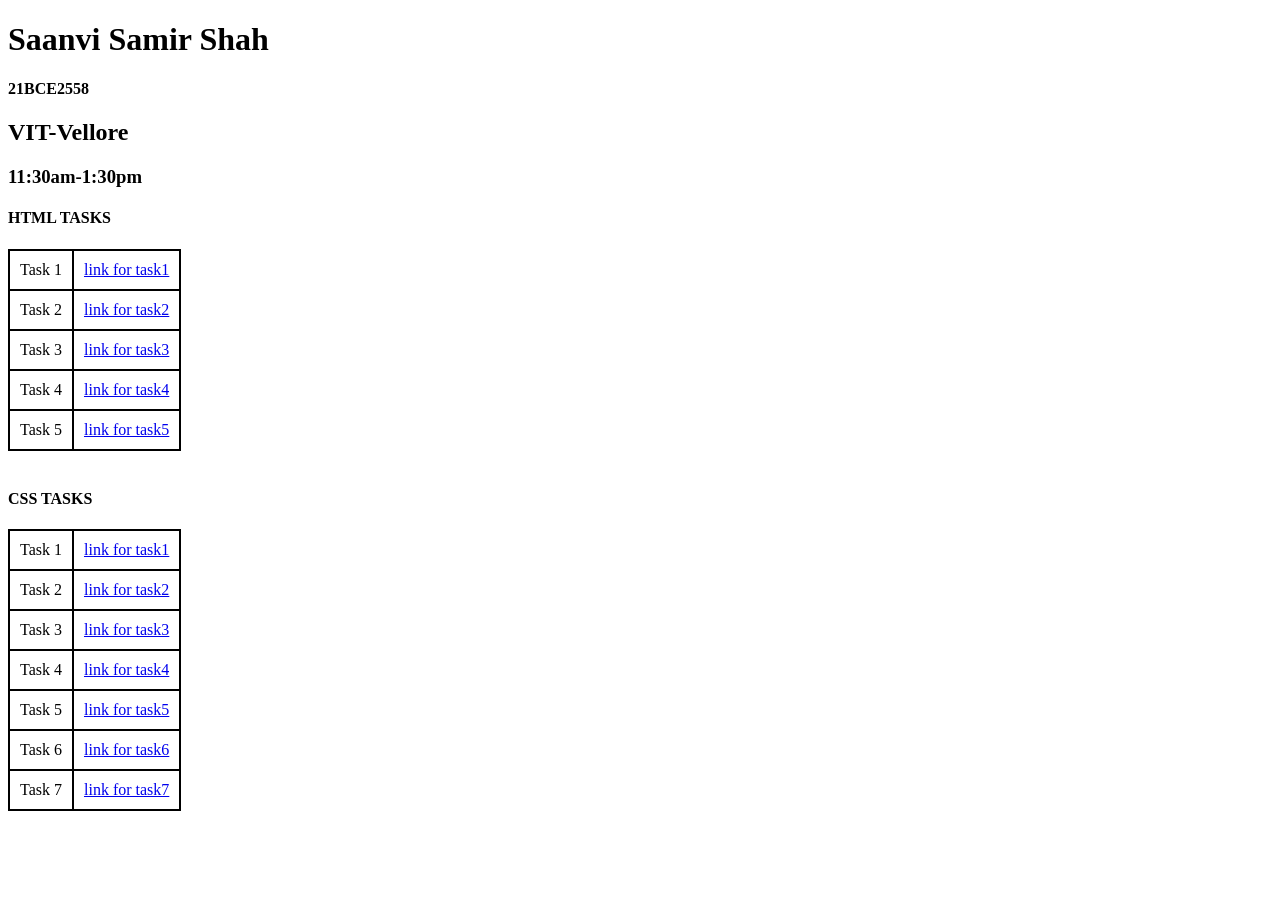
<file: index.html>
<!DOCTYPE html>
<html lang="en">
<head>
    <meta charset="UTF-8">
    <meta name="viewport" content="width=device-width, initial-scale=1.0">
    <title>Document</title>
    <style>
        table {
            border-collapse: collapse;

        }
        td{
            border: 2px solid black;
            padding: 10px;
            text-align: left;
        }
    </style>
</head>
<body>
    <h1>Saanvi Samir Shah</h1>
    <h4>21BCE2558</h4>
    <h2>VIT-Vellore</h2>
    <h3>11:30am-1:30pm</h3>
    <h4>HTML TASKS</h4>
    
    <table>
        <tr>
            <td> Task 1 </td>
            <td><a href="task1.1.html">link for task1 </a></td>
        </tr>
        <tr>
            <td> Task 2 </td>
            <td><a href="task1.2.html">link for task2 </a></td>
        </tr>
        <tr>
            <td> Task 3 </td>
            <td><a href="task1.3.html">link for task3 </a></td>
        </tr>
        <tr>
            <td> Task 4 </td>
            <td><a href="task1.4.html">link for task4 </a></td>
        </tr>
        <tr>
            <td> Task 5 </td>
            <td><a href="task1.5.html">link for task5 </a></td>
        </tr>
        
    </table>
    <br>
    <h4>CSS TASKS</h4>
    <table>
        <tr>
            <td> Task 1</td>
            <td><a href="task2.1.html">link for task1</a></td>
        </tr>
        <tr>
            <td> Task 2</td>
            <td><a href="task2.2.html">link for task2</a></td>
        </tr>
        <tr>
            <td> Task 3</td>
            <td><a href="task2.3.html">link for task3</a></td>
        </tr>
        <tr>
            <td> Task 4</td>
            <td><a href="task2.4.html">link for task4</a></td>
        </tr>
        <tr>
            <td> Task 5</td>
            <td><a href="task2.5.html">link for task5</a></td>
        </tr>
        <tr>
            <td> Task 6</td>
            <td><a href="task2.6.html">link for task6</a></td>
        </tr>
        <tr>
            <td> Task 7</td>
            <td><a href="task2.7.html">link for task7</a></td>
        </tr>
    </table>
</body>
</html>
</file>
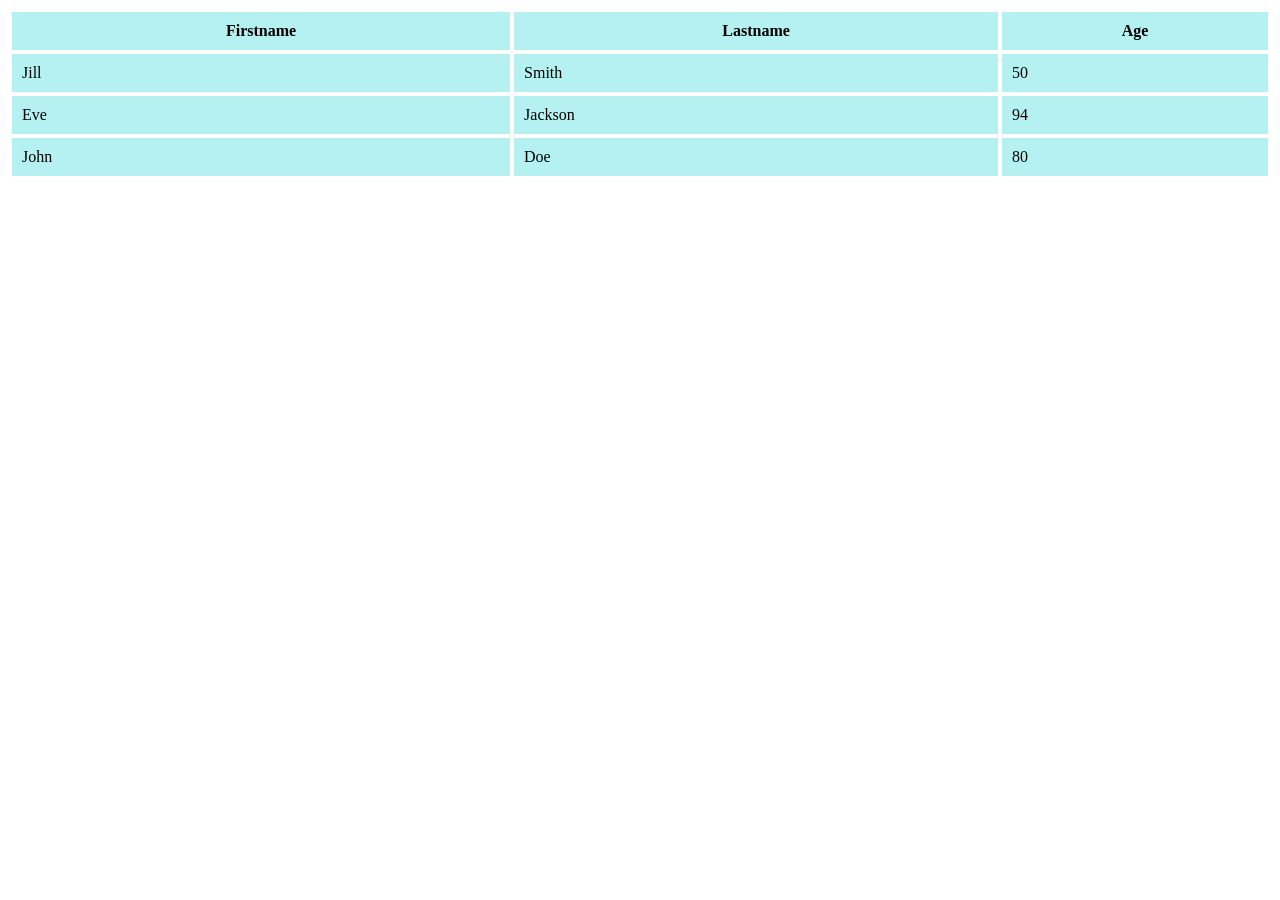
<file: task1.1.html>
<!DOCTYPE html>
<html lang="en">
  <head>
    <meta charset="UTF-8" />
    <meta name="viewport" content="width=device-width, initial-scale=1.0" />
    <title>Document</title>
    <style>
      table {
        border-collapse: collapse;
        width: 100%;
      }
      th,
      td {
        border: 4px solid white;
        padding: 10px;
        text-align: left;
        background-color: #b6f1f2; 
      }
      th {
        background-color: #b6f1f2;
        text-align: center;
      }
    </style>
  </head>
  <body>
    <table>
      <tr>
        <th>Firstname</th>
        <th>Lastname</th>
        <th>Age</th>
      </tr>
      <tr>
        <td>Jill</td>
        <td>Smith</td>
        <td>50</td>
      </tr>
      <tr>
        <td>Eve</td>
        <td>Jackson</td>
        <td>94</td>
      </tr>
      <tr>
        <td>John</td>
        <td>Doe</td>
        <td>80</td>
      </tr>
    </table>
  </body>
</html>
</file>
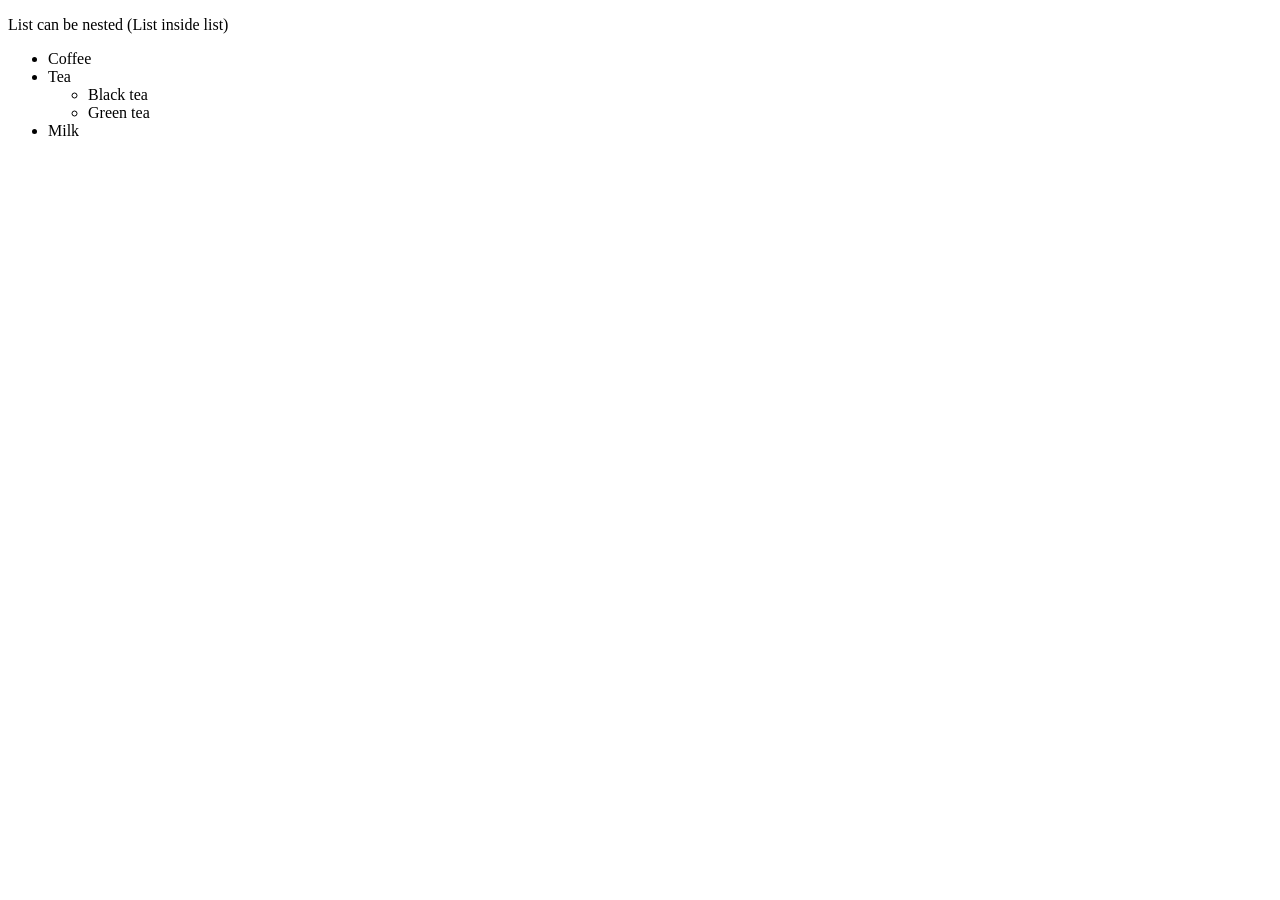
<file: task1.2.html>
<!DOCTYPE html>
<html lang="en">
<head>
    <meta charset="UTF-8">
    <meta name="viewport" content="width=device-width, initial-scale=1.0">
    <title>Document</title>
</head>
<body>
    <p>List can be nested (List inside list)</p>
    <ul>
        <li>Coffee</li>
        <li>Tea
            <ul>
                <li>Black tea</li>
                <li>Green tea</li>
            </ul>

        </li>
        <li>Milk</li>
    </ul>
    
</body>
</html>
</file>
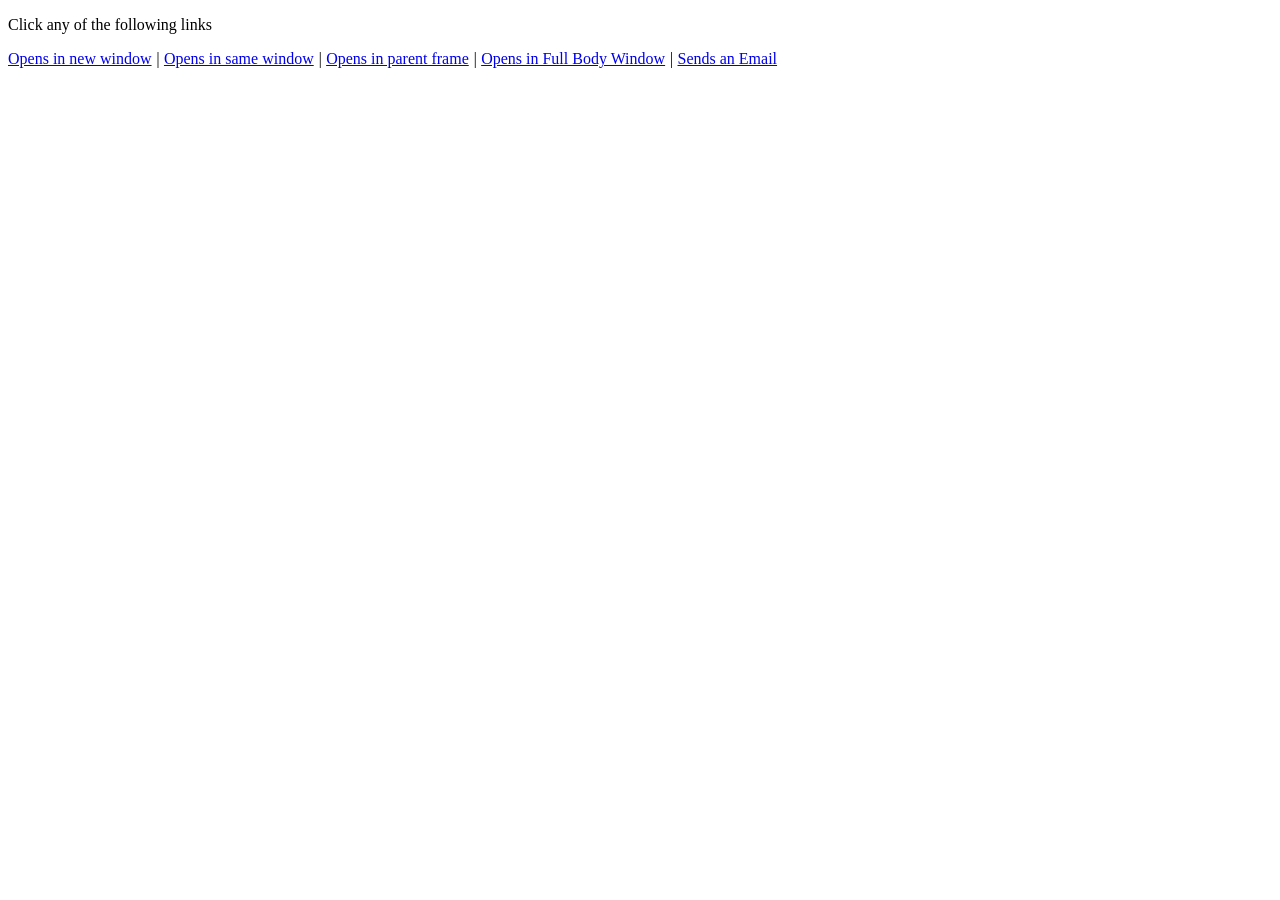
<file: task1.3.html>
<!DOCTYPE html>
<html lang="en">
<head>
    <meta charset="UTF-8">
    <meta name="viewport" content="width=device-width, initial-scale=1.0">
    <title>HTML - Task3</title>
</head>
<body>
    <p> Click any of the following links</p>

    <a href="url" target="_blank">Opens in new window</a>
    <cite>|</cite>
    <a href="url" target="_self">Opens in same window</a>
    <cite>|</cite>
    <a href="url" target="_parent">Opens in parent frame</a>
    <cite>|</cite>
    <a href="url" target="_top">Opens in Full Body Window</a>
    <cite>|</cite>
    <a href="mailto:youremail@example.com">Sends an Email</a>

</body>
</html>
</file>
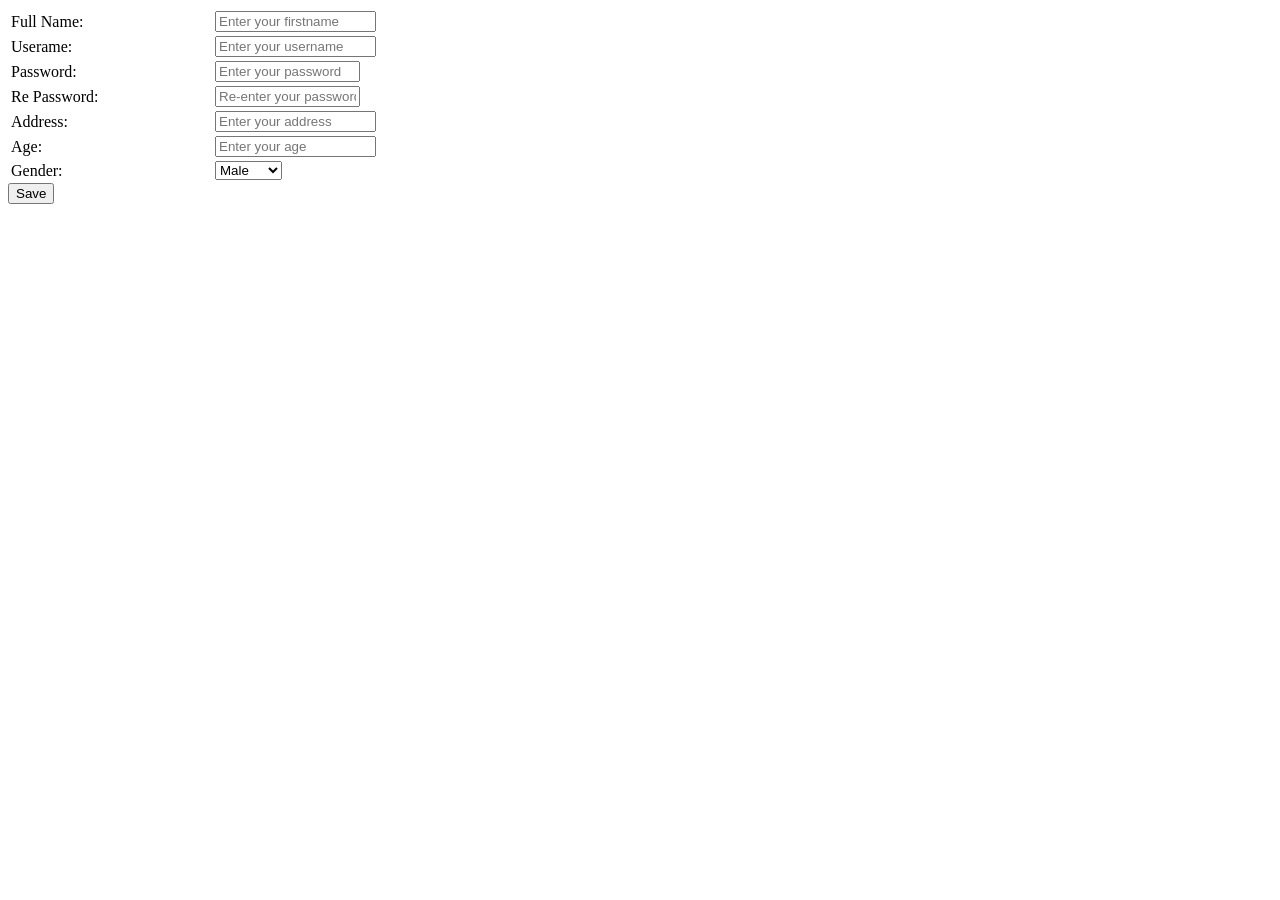
<file: task1.4.html>
<!DOCTYPE html>
<html lang="en">
<head>
    <meta charset="UTF-8">
    <meta name="viewport" content="width=device-width, initial-scale=1.0">
    <title>HTML - Task4</title>
</head>
<body>
    <form>
        <table>
            <tr>
                <td width="200"> 
                    <label for="fn"> Full Name:</label> 
                </td>
                <td> 
                    <input type="text" name="fn" size="18" placeholder="Enter your firstname" /> 
                </td>
            </tr>
            <tr>
                <td> 
                    <label for="un"> Userame:</label> 
                </td>
                <td> 
                    <input type="text" name="un" size="18" placeholder="Enter your username" /> 
                </td>
            </tr>
            <tr>
                <td> 
                    <label for="pwd"> Password:</label> 
                </td>
                <td> 
                    <input type="password" name="pwd" size="16" placeholder="Enter your password" /> 
                </td>
            </tr>
            <tr>
                <td> 
                    <label for="rpwd"> Re Password:</label> 
                </td>
                <td> 
                    <input type="password" name="rpwd" size="16" placeholder="Re-enter your password" /> 
                </td>
            </tr>
            <tr>
                <td> 
                    <label for="add"> Address:</label> 
                </td>
                <td> 
                    <input type="text" name="add" size="18" placeholder="Enter your address" /> 
                </td>
            </tr>
            <tr>
                <td> 
                    <label for="age"> Age:</label> 
                </td>
                <td> 
                    <input type="text" name="age" size="18" placeholder="Enter your age" /> 
                </td>
            </tr>
            <tr>
                <td> 
                    <label for="gdr"> Gender:</label> 
                </td>
                <td> 
                    <select>
                        <option>Male</option>
                        <option>Female</option>
                    </select> 
                </td>
            </tr>
        </table>
        <input type="submit" value="Save"/>
    </form>
</body>
</html>
</file>
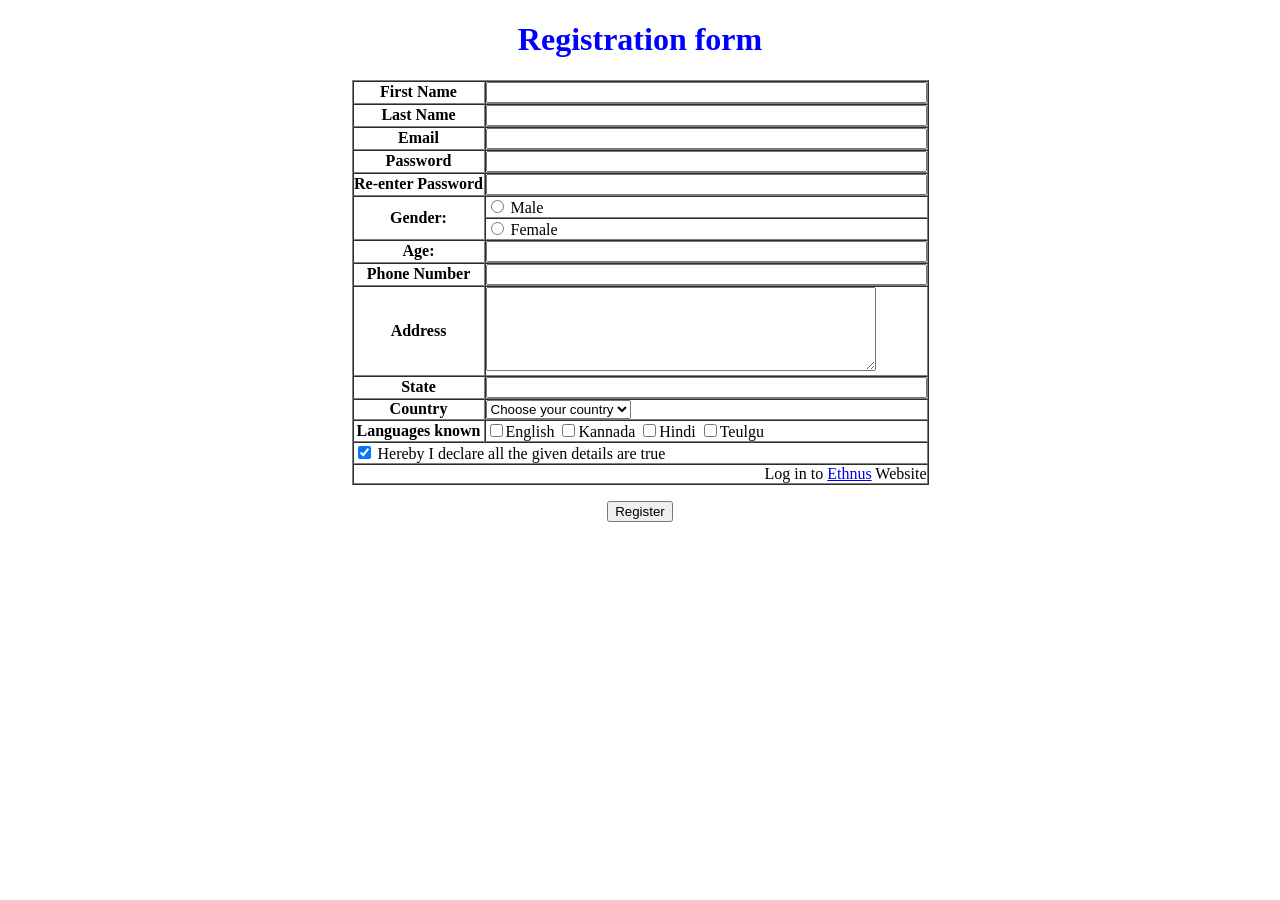
<file: task1.5.html>
<!DOCTYPE html>
<html lang="en">
<head>
    <meta charset="UTF-8">
    <meta name="viewport" content="width=device-width, initial-scale=1.0">
    <title>HTML - Task5</title>
</head>
<body>
    <center>
    <h1 style="color:blue;">Registration form</h1>
    <form>
        <table border="1" cellspacing="0" cellpadding="0">
            <tr>
                <td width="130"> 
                    <label for="fn"><center><b> First Name</b></center></label> 
                </td>
                <td width="390"> 
                    <input type="text" name="fn" size="53"/> 
                </td>
            </tr>
            <tr>
                <td> 
                    <label for="fn"><center><b> Last Name</b></center></label> 
                </td>
                <td> 
                    <input type="text" name="fn" size="53"/> 
                </td>
            </tr>
            <tr>
                <td> 
                    <label for="un"><center><b> Email</b></center></label> 
                </td>
                <td> 
                    <input type="text" name="un" size="53"/> 
                </td>
            </tr>
            <tr>
                <td> 
                    <label for="pwd"><center><b> Password</b></center></label> 
                </td>
                <td> 
                    <input type="password" name="pwd" size="53"/> 
                </td>
            </tr>
            <tr>
                <td> 
                    <label for="rpwd"><center><b> Re-enter Password</b></center></label> 
                </td>
                <td> 
                    <input type="password" name="rpwd" size="53"/> 
                </td>
            </tr>
            <tr>
                <td rowspan="2"> 
                    <label for="gdr"><center><b> Gender:</b></center></label> 
                </td>
                <td> 
                    <input type="radio" name="gender" /> Male
                </td>
            </tr>
            <tr>
                <td> 
                    <input type="radio" name="gender" /> Female
                </td>
            </tr>
            <tr>
                <td> 
                    <label for="age"><center><b> Age:</b></center></label> 
                </td>
                <td> 
                    <input type="text" name="age" size="53"/> 
                </td>
            </tr>
            <tr>
                <td> 
                    <label for="phno"><center><b> Phone Number</b></center></label> 
                </td>
                <td> 
                    <input type="text" name="phno" size="53"/> 
                </td>
            </tr>
            <tr>
                <td height="85"> 
                    <label for="add"><center><b> Address</b></center></label> 
                </td>
                <td> 
                    <textarea type="text" name="add" style="width: 384px; height: 78px;"></textarea>
                </td>
            </tr>
            <tr>
                <td> 
                    <label for="st"><center><b> State</b></center></label> 
                </td>
                <td> 
                    <input type="text" name="st" size="53"/> 
                </td>
            </tr>
            <tr>
                <td> 
                    <label for="cn"><center><b> Country</b></center></label> 
                </td>
                <td> 
                    <select>
                        <option>Choose your country</option>
                        <option value="AFG">Afghanistan</option>
                        <option value="ALA">Aland Islands</option>
                        <option value="ALB">Albania</option>
                        <option value="DZA">Algeria</option>
                        <option value="ASM">American Samoa</option>
                        <option value="AND">Andorra</option>
                        <option value="AGO">Angola</option>
                        <option value="AIA">Anguilla</option>
                        <option value="ATA">Antarctica</option>
                        <option value="ATG">Antigua </option>
                        <option value="ARG">Argentina</option>
                        <option value="ARM">Armenia</option>
                        <option value="ABW">Aruba</option>
                        <option value="AUS">Australia</option>
                        <option value="AUT">Austria</option>
                        <option value="AZE">Azerbaijan</option>
                        <option value="BHS">Bahamas</option>
                        <option value="BHR">Bahrain</option>
                        <option value="BGD">Bangladesh</option>
                        <option value="BRB">Barbados</option>
                        <option value="BLR">Belarus</option>
                        <option value="BEL">Belgium</option>
                        <option value="BLZ">Belize</option>
                        <option value="BEN">Benin</option>
                        <option value="BMU">Bermuda</option>
                        <option value="BTN">Bhutan</option>
                        <option value="BOL">Bolivia</option>
                        <option value="BIH">Bosnia </option>
                        <option value="BWA">Botswana</option>
                        <option value="BVT">Bouvet Island</option>
                        <option value="BRA">Brazil</option>
                        <option value="BRN">Brunei Darussalam</option>
                        <option value="BGR">Bulgaria</option>
                        <option value="BFA">Burkina Faso</option>
                        <option value="BDI">Burundi</option>
                        <option value="KHM">Cambodia</option>
                        <option value="CMR">Cameroon</option>
                        <option value="CAN">Canada</option>
                        <option value="CPV">Cape Verde</option>
                        <option value="CYM">Cayman Islands</option>
                        <option value="CAF">Central African R</option>
                        <option value="TCD">Chad</option>
                        <option value="CHL">Chile</option>
                        <option value="CHN">China</option>
                        <option value="CXR">Christmas Island</option>
                        <option value="CCK">Cocos Islands</option>
                        <option value="COL">Colombia</option>
                        <option value="COM">Comoros</option>
                        <option value="COG">Congo</option>
                        <option value="COD">Congo</option>
                        <option value="COK">Cook Islands</option>
                        <option value="CRI">Costa Rica</option>
                        <option value="CIV">Cote D'Ivoire</option>
                        <option value="HRV">Croatia</option>
                        <option value="CUB">Cuba</option>
                        <option value="CUW">Curacao</option>
                        <option value="CYP">Cyprus</option>
                        <option value="CZE">Czech Republic</option>
                        <option value="DNK">Denmark</option>
                        <option value="DJI">Djibouti</option>
                        <option value="DMA">Dominica</option>
                        <option value="DOM">Dominican Republic</option>
                        <option value="ECU">Ecuador</option>
                        <option value="EGY">Egypt</option>
                        <option value="SLV">El Salvador</option>
                        <option value="GNQ">Equatorial Guinea</option>
                        <option value="ERI">Eritrea</option>
                        <option value="EST">Estonia</option>
                        <option value="ETH">Ethiopia</option>
                        <option value="FLK">Falkland Islands</option>
                        <option value="FRO">Faroe Islands</option>
                        <option value="FJI">Fiji</option>
                        <option value="FIN">Finland</option>
                        <option value="FRA">France</option>
                        <option value="GUF">French Guiana</option>
                        <option value="PYF">French Polynesia</option>
                        <option value="ATF">French Southern</option>
                        <option value="GAB">Gabon</option>
                        <option value="GMB">Gambia</option>
                        <option value="GEO">Georgia</option>
                        <option value="DEU">Germany</option>
                        <option value="GHA">Ghana</option>
                        <option value="GIB">Gibraltar</option>
                        <option value="GRC">Greece</option>
                        <option value="GRL">Greenland</option>
                        <option value="GRD">Grenada</option>
                        <option value="GLP">Guadeloupe</option>
                        <option value="GUM">Guam</option>
                        <option value="GTM">Guatemala</option>
                        <option value="GGY">Guernsey</option>
                        <option value="GIN">Guinea</option>
                        <option value="GNB">Guinea-Bissau</option>
                        <option value="GUY">Guyana</option>
                        <option value="HTI">Haiti</option>
                        <option value="HMD">Heard Island </option>
                        <option value="VAT">Holy See </option>
                        <option value="HND">Honduras</option>
                        <option value="HKG">Hong Kong</option>
                        <option value="HUN">Hungary</option>
                        <option value="ISL">Iceland</option>
                        <option value="IND">India</option>
                        <option value="IDN">Indonesia</option>
                        <option value="IRN">Iran</option>
                        <option value="IRQ">Iraq</option>
                        <option value="IRL">Ireland</option>
                        <option value="IMN">Isle of Man</option>
                        <option value="ISR">Israel</option>
                        <option value="ITA">Italy</option>
                        <option value="JAM">Jamaica</option>
                        <option value="JPN">Japan</option>
                        <option value="JEY">Jersey</option>
                        <option value="JOR">Jordan</option>
                        <option value="KAZ">Kazakhstan</option>
                        <option value="KEN">Kenya</option>
                        <option value="KIR">Kiribati</option>
                        <option value="PRK">Korea
                        <option value="XKX">Kosovo</option>
                        <option value="KWT">Kuwait</option>
                        <option value="KGZ">Kyrgyzstan</option>
                        <option value="LAO">Lao</option>
                        <option value="LVA">Latvia</option>
                        <option value="LBN">Lebanon</option>
                        <option value="LSO">Lesotho</option>
                        <option value="LBR">Liberia</option>
                        <option value="LIE">Liechtenstein</option>
                        <option value="LTU">Lithuania</option>
                        <option value="LUX">Luxembourg</option>
                        <option value="MAC">Macao</option>
                        <option value="MKD">Macedonia</option>
                        <option value="MDG">Madagascar</option>
                        <option value="MWI">Malawi</option>
                        <option value="MYS">Malaysia</option>
                        <option value="MDV">Maldives</option>
                        <option value="MLI">Mali</option>
                        <option value="MLT">Malta</option>
                        <option value="MHL">Marshall Islands</option>
                        <option value="MTQ">Martinique</option>
                        <option value="MRT">Mauritania</option>
                        <option value="MUS">Mauritius</option>
                        <option value="MYT">Mayotte</option>
                        <option value="MEX">Mexico</option>
                        <option value="FSM">Micronesia</option>
                        <option value="MDA">Moldova</option>
                        <option value="MCO">Monaco</option>
                        <option value="MNG">Mongolia</option>
                        <option value="MNE">Montenegro</option>
                        <option value="MSR">Montserrat</option>
                        <option value="MAR">Morocco</option>
                        <option value="MOZ">Mozambique</option>
                        <option value="MMR">Myanmar</option>
                        <option value="NAM">Namibia</option>
                        <option value="NRU">Nauru</option>
                        <option value="NPL">Nepal</option>
                        <option value="NLD">Netherlands</option>
                        <option value="ANT">Netherlands Antilles</option>
                        <option value="NCL">New Caledonia</option>
                        <option value="NZL">New Zealand</option>
                        <option value="NIC">Nicaragua</option>
                        <option value="NER">Niger</option>
                        <option value="NGA">Nigeria</option>
                        <option value="NIU">Niue</option>
                        <option value="NFK">Norfolk Island</option>
                        <option value="MNP">Northern Mariana Is.</option>
                        <option value="NOR">Norway</option>
                        <option value="OMN">Oman</option>
                        <option value="PAK">Pakistan</option>
                        <option value="PLW">Palau</option>
                        <option value="PSE">Palestine</option>
                        <option value="PAN">Panama</option>
                        <option value="PNG">Papua New Guinea</option>
                        <option value="PRY">Paraguay</option>
                        <option value="PER">Peru</option>
                        <option value="PHL">Philippines</option>
                        <option value="PCN">Pitcairn</option>
                        <option value="POL">Poland</option>
                        <option value="PRT">Portugal</option>
                        <option value="PRI">Puerto Rico</option>
                        <option value="QAT">Qatar</option>
                        <option value="REU">Reunion</option>
                        <option value="ROM">Romania</option>
                        <option value="RUS">Russian Federation</option>
                        <option value="RWA">Rwanda</option>
                        <option value="BLM">Saint Barthelemy</option>
                        <option value="SHN">Saint Helena</option>
                        <option value="KNA">Saint Kitts</option>
                        <option value="LCA">Saint Lucia</option>
                        <option value="MAF">Saint Martin</option>
                        <option value="SPM">Saint Pierre</option>
                        <option value="VCT">Saint Vincent</option>
                        <option value="WSM">Samoa</option>
                        <option value="SMR">San Marino</option>
                        <option value="STP">Sao Tome </option>
                        <option value="SAU">Saudi Arabia</option>
                        <option value="SEN">Senegal</option>
                        <option value="SRB">Serbia</option>
                        <option value="SCG">Serbia</option>
                        <option value="SYC">Seychelles</option>
                        <option value="SLE">Sierra Leone</option>
                        <option value="SGP">Singapore</option>
                        <option value="SXM">Sint Maarten</option>
                        <option value="SVK">Slovakia</option>
                        <option value="SVN">Slovenia</option>
                        <option value="SLB">Solomon Islands</option>
                        <option value="SOM">Somalia</option>
                        <option value="ZAF">South Africa</option>
                        <option value="SGS">South Georgia</option>
                        <option value="SSD">South Sudan</option>
                        <option value="ESP">Spain</option>
                        <option value="LKA">Sri Lanka</option>
                        <option value="SDN">Sudan</option>
                        <option value="SUR">Suriname</option>
                        <option value="SJM">Svalbard</option>
                        <option value="SWZ">Swaziland</option>
                        <option value="SWE">Sweden</option>
                        <option value="CHE">Switzerland</option>
                        <option value="SYR">Syrian Arab R.</option>
                        <option value="TWN">Taiwan</option>
                        <option value="TJK">Tajikistan</option>
                        <option value="TZA">Tanzania</option>
                        <option value="THA">Thailand</option>
                        <option value="TLS">Timor-Leste</option>
                        <option value="TGO">Togo</option>
                        <option value="TKL">Tokelau</option>
                        <option value="TON">Tonga</option>
                        <option value="TTO">Trinidad</option>
                        <option value="TUN">Tunisia</option>
                        <option value="TUR">Turkey</option>
                        <option value="TKM">Turkmenistan</option>
                        <option value="TCA">Turks</option>
                        <option value="TUV">Tuvalu</option>
                        <option value="UGA">Uganda</option>
                        <option value="UKR">Ukraine</option>
                        <option value="ARE">United Arab Emi.</option>
                        <option value="GBR">United Kingdom</option>
                        <option value="USA">United States</option>
                        <option value="URY">Uruguay</option>
                        <option value="UZB">Uzbekistan</option>
                        <option value="VUT">Vanuatu</option>
                        <option value="VEN">Venezuela</option>
                        <option value="VNM">Viet Nam</option>
                        <option value="VGB">Virgin Islands</option>
                        <option value="WLF">Wallis</option>
                        <option value="ESH">Western Sahara</option>
                        <option value="YEM">Yemen</option>
                        <option value="ZMB">Zambia</option>
                        <option value="ZWE">Zimbabwe</option>
                    </select>
                </td>
            </tr>
            <tr>
                <td> 
                    <label for="lk"><center><b> Languages known</b></center></label> 
                </td>
                <td> 
                    <input type="checkbox" name="lk"/>English
                    <input type="checkbox" name="lk"/>Kannada
                    <input type="checkbox" name="lk"/>Hindi
                    <input type="checkbox" name="lk"/>Teulgu
                </td>
            </tr>
            <tr>
                <td colspan="2"> 
                    <input type="checkbox"/ checked> Hereby I declare all the given details are true
                </td>
            </tr>
            <tr>
                <td colspan="2" align="right">
                    Log in to
                    <a href="https://www.ethnus.com"><right>Ethnus</right></label></a>
                    Website
                </td>
            </tr>
        </table>
        <p></p>
        <input type="submit" value="Register"/>
    </form>
    </center>
</body>
</html>
</file>
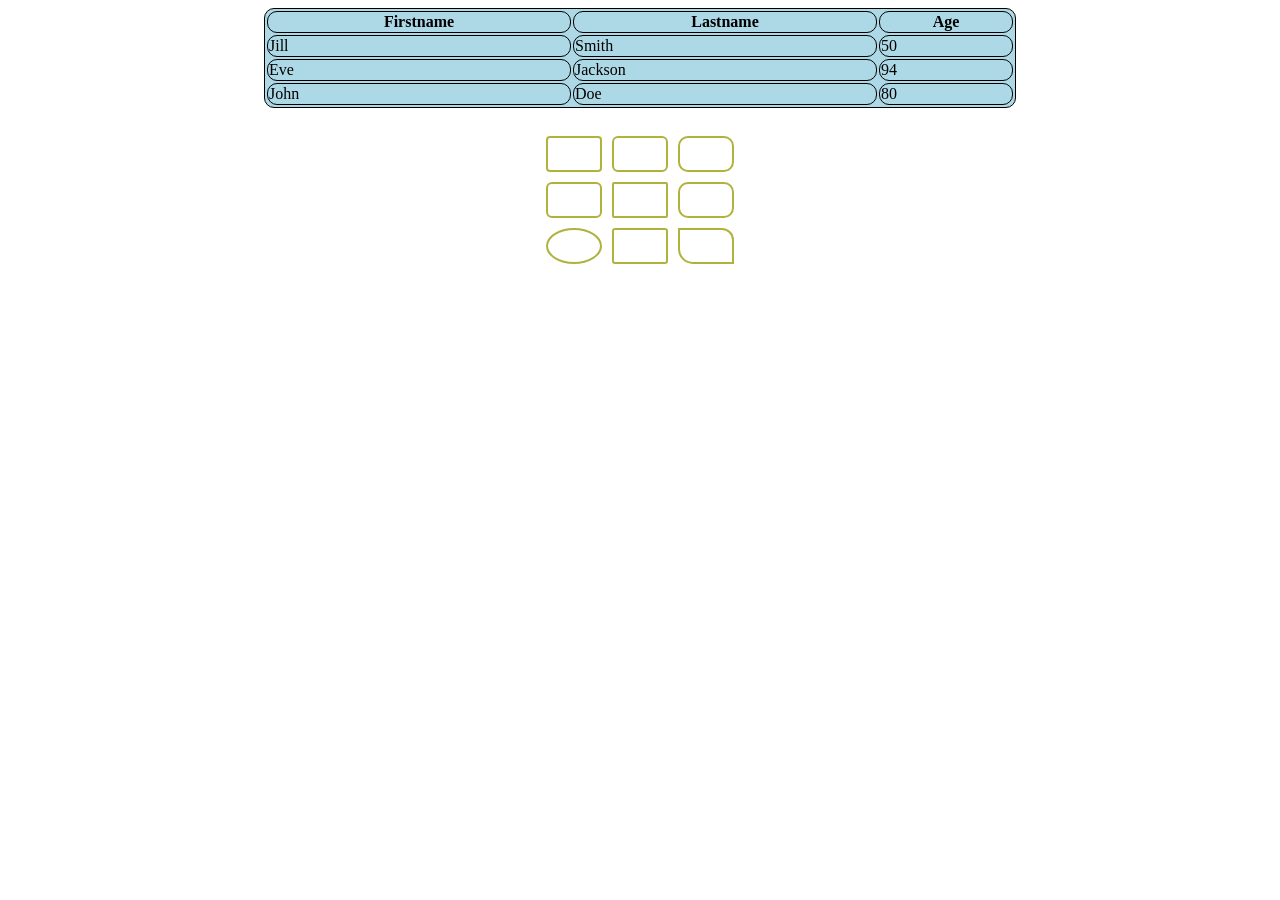
<file: task2.1.html>
<!DOCTYPE html>
<html lang="en">
<head>
    <meta charset="UTF-8">
    <meta name="viewport" content="width=device-width, initial-scale=1.0">
    <title>CSS - Task1</title>
    <link href="Task2.1.css" rel="stylesheet" type="text/css" />
</head>
<body>
    <center>
        <table id="tab1" cellpadding="1" cellspacing="2" bgcolor="lightblue">
            <tr>
                <th height="10" width="300">Firstname</th>
                <th height="10" width="300">Lastname</th>
                <th height="10" width="130">Age</th>
            </tr>
            <tr>
                <td>Jill</td>
                <td>Smith</td>
                <td>50</td>
            </tr>
            <tr>
                <td>Eve</td>
                <td>Jackson</td>
                <td>94</td>
            </tr>
            <tr>
                <td>John</td>
                <td>Doe</td>
                <td>80</td>
            </tr>
        </table>
        </br>
        <table id="tab2" cellspacing="10" >
            <tr>
                <td id="c1" height="30" width="50"></td>
                <td id="c2" height="30" width="50"></td>
                <td id="c3" height="30" width="50"></td>
            </tr>
            <tr>
                <td id="c4" height="30" width="50"></td>
                <td id="c5" height="30" width="50"></td>
                <td id="c6" height="30" width="50"></td>
            </tr>
            <tr>
                <td id="c7" height="30" width="50"></td>
                <td id="c8" height="30" width="50"></td>
                <td id="c9" height="30" width="50"></td>
            </tr>
        </table>
    </center>
</body>
</html>
</file>
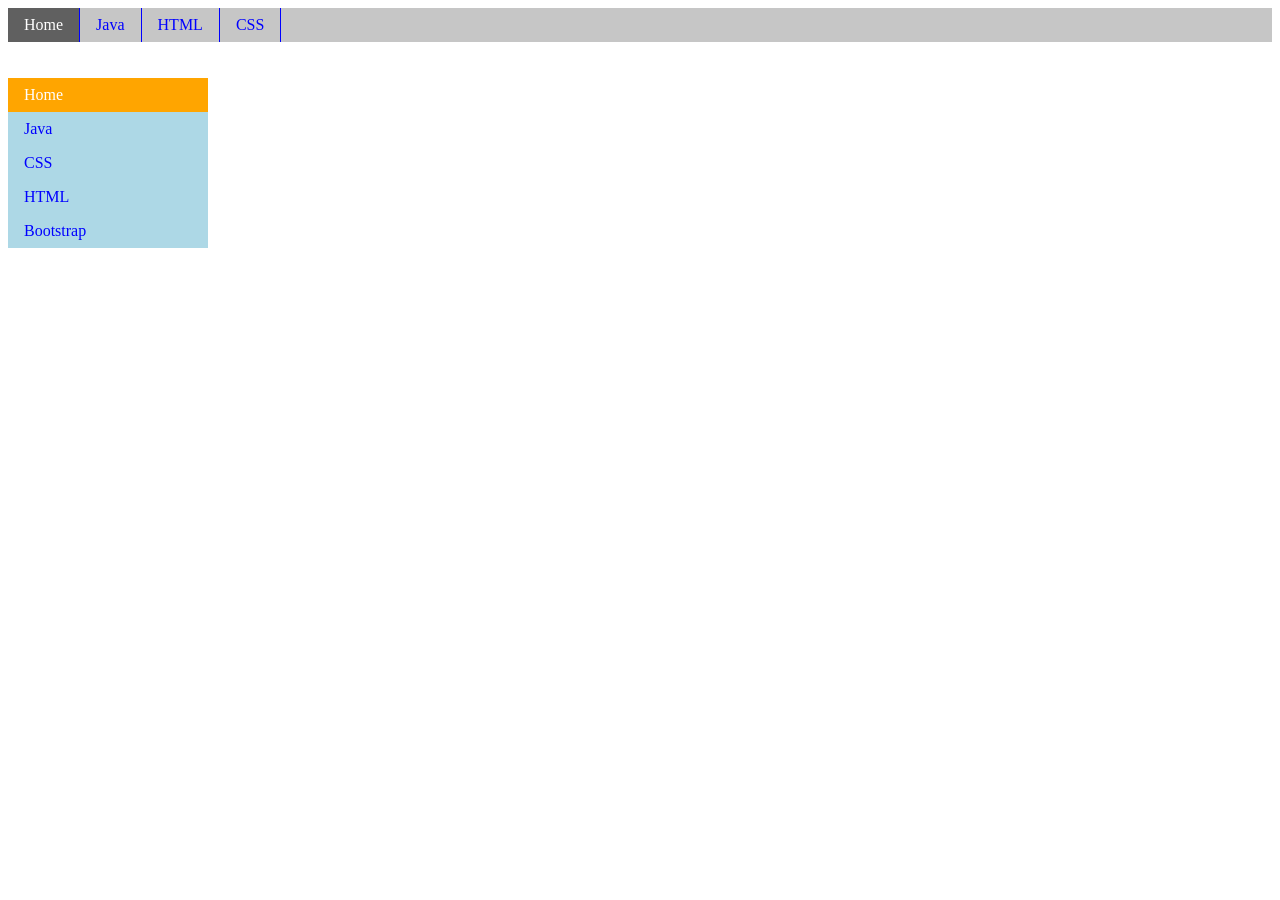
<file: task2.2.html>
<!DOCTYPE html>
<html lang="en">
<head>
    <meta charset="UTF-8">
    <meta name="viewport" content="width=device-width, initial-scale=1.0">
    <title>CSS - Task2</title>
    <link href="Task2.2.css" rel="stylesheet" type="text/css" />
</head>
<body>
    <ul id="hor">
        <li><a class="active" href="index.html">Home</a></li>
        <li><a href="https://en.wikipedia.org/wiki/Java_(programming_language)">Java</a></li>
        <li><a href="https://en.wikipedia.org/wiki/HTML">HTML</a></li>
        <li><a href="https://en.wikipedia.org/wiki/CSS">CSS</a></li>
    </ul>
    </br>
    </br>
    <ul id="ver">
        <li><a class="active" href="index.html">Home</a></li>
        <li><a href="https://en.wikipedia.org/wiki/Java_(programming_language)">Java</a></li>
        <li><a href="https://en.wikipedia.org/wiki/CSS">CSS</a></li>
        <li><a href="https://en.wikipedia.org/wiki/HTML">HTML</a></li>
        <li><a href="https://en.wikipedia.org/wiki/Bootstrap_(front-end_framework)">Bootstrap</a></li>
    </ul>

</body>
</html>
</file>
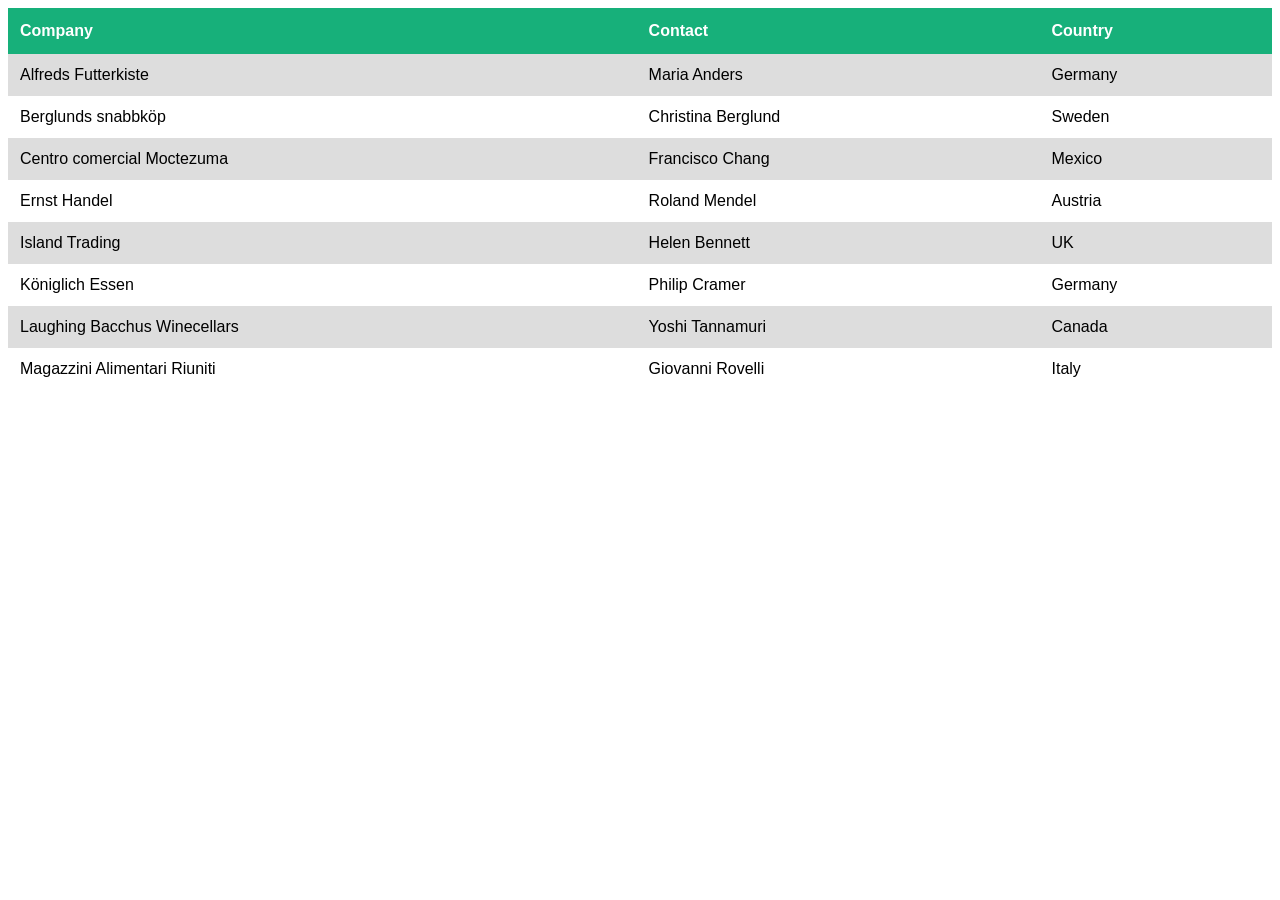
<file: task2.3.html>
<!DOCTYPE html>
<html lang="en">
<head>
    <meta charset="UTF-8">
    <meta name="viewport" content="width=device-width, initial-scale=1.0">
    <title>CSS - Task3</title>
    <link href="Task2.3.css" rel="stylesheet" type="text/css" />
</head>
<body>
    <table id="customers">
        <tr>
          <th>Company</th>
          <th>Contact</th>
          <th>Country</th>
        </tr>
        <tr>
          <td>Alfreds Futterkiste</td>
          <td>Maria Anders</td>
          <td>Germany</td>
        </tr>
        <tr>
          <td>Berglunds snabbköp</td>
          <td>Christina Berglund</td>
          <td>Sweden</td>
        </tr>
        <tr>
          <td>Centro comercial Moctezuma</td>
          <td>Francisco Chang</td>
          <td>Mexico</td>
        </tr>
        <tr>
          <td>Ernst Handel</td>
          <td>Roland Mendel</td>
          <td>Austria</td>
        </tr>
        <tr>
          <td>Island Trading</td>
          <td>Helen Bennett</td>
          <td>UK</td>
        </tr>
        <tr>
          <td>Königlich Essen</td>
          <td>Philip Cramer</td>
          <td>Germany</td>
        </tr>
        <tr>
          <td>Laughing Bacchus Winecellars</td>
          <td>Yoshi Tannamuri</td>
          <td>Canada</td>
        </tr>
        <tr>
          <td>Magazzini Alimentari Riuniti</td>
          <td>Giovanni Rovelli</td>
          <td>Italy</td>
        </tr>
    </table>
</body>
</html>
</file>
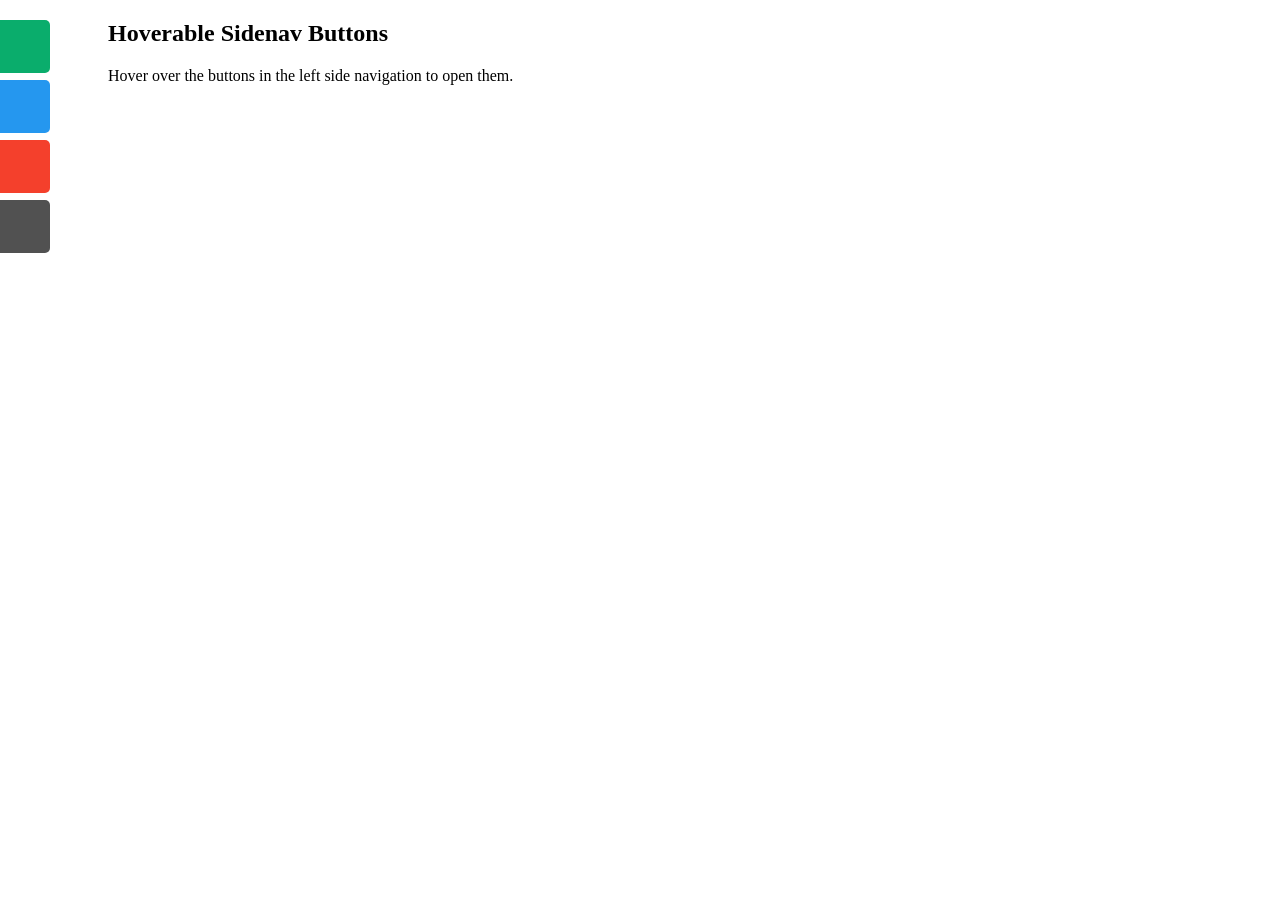
<file: task2.4.html>
<!DOCTYPE html>
<html lang="en">
<head>
    <meta charset="UTF-8">
    <meta name="viewport" content="width=device-width, initial-scale=1.0">
    <title>CSS - Task4</title>
    <link href="Task2.4.css" rel="stylesheet" type="text/css" />
</head>
<body>
    <div id="sidebar">
        <a id="Home" href="index.html">Home</a>
        <a id="Java" href="https://en.wikipedia.org/wiki/Java_(programming_language)">Java</a>
        <a id="HTML" href="https://en.wikipedia.org/wiki/HTML">HTML</a>
        <a id="CSS" href="https://en.wikipedia.org/wiki/CSS">CSS</a>
    </div>
    <h2 style="margin-left:100px;">Hoverable Sidenav Buttons</h2>
    <p style="margin-left:100px;">Hover over the buttons in the left side navigation to open them.</p>
</body>
</html>
</file>
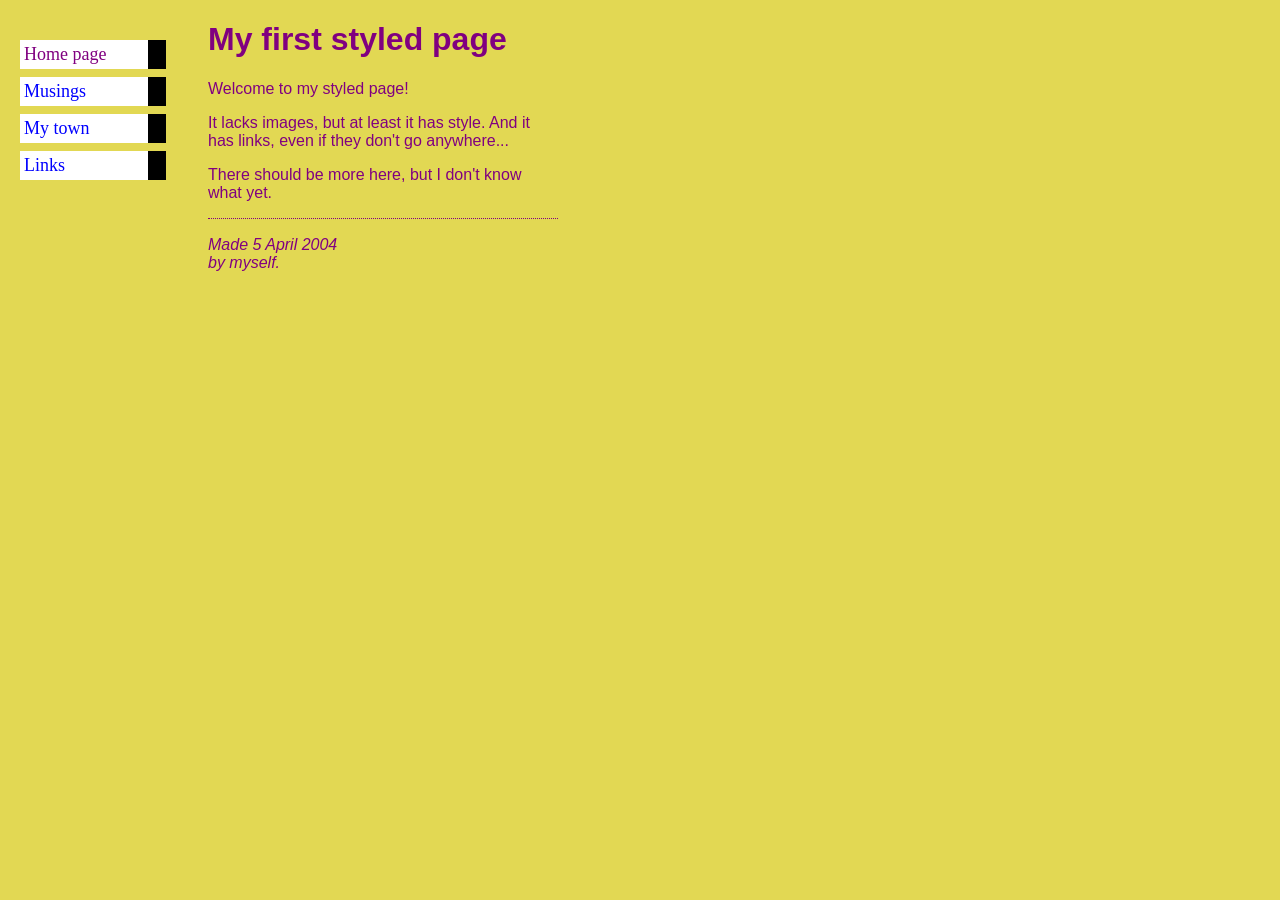
<file: task2.5.html>
<!DOCTYPE html>
<html lang="en">
<head>
    <meta charset="UTF-8">
    <meta name="viewport" content="width=device-width, initial-scale=1.0">
    <title>CSS - Task5</title>
    <link href="Task2.5.css" rel="stylesheet" type="text/css" />
</head>
<body>
    <div id="nav">
        <a class="active" id="hmpg" href="index.html">Home page</a>
        <a id="mus" href="https://www.google.com/search?q=musings">Musings</a>
        <a id="mytwn" href="https://en.wikipedia.org/wiki/Hyderabad">My town</a>
        <a id="lnks" href="https://www.linkedin.com/in/saanvi-shah/">Links</a>
    </div>
    <div id="content">
        <h1>My first styled page</h1>
        <p>Welcome to my styled page!</p>
        <p>
            It lacks images, but at least it has style. And it</br>
            has links, even if they don't go anywhere...
        </p>
        <p>
            There should be more here, but I don't know</br>
            what yet.
        </p>
        <hr>
        <p><i>
            Made 5 April 2004</br>
            by myself.
        </p></i>
    </div>
</body>
</html>
</file>
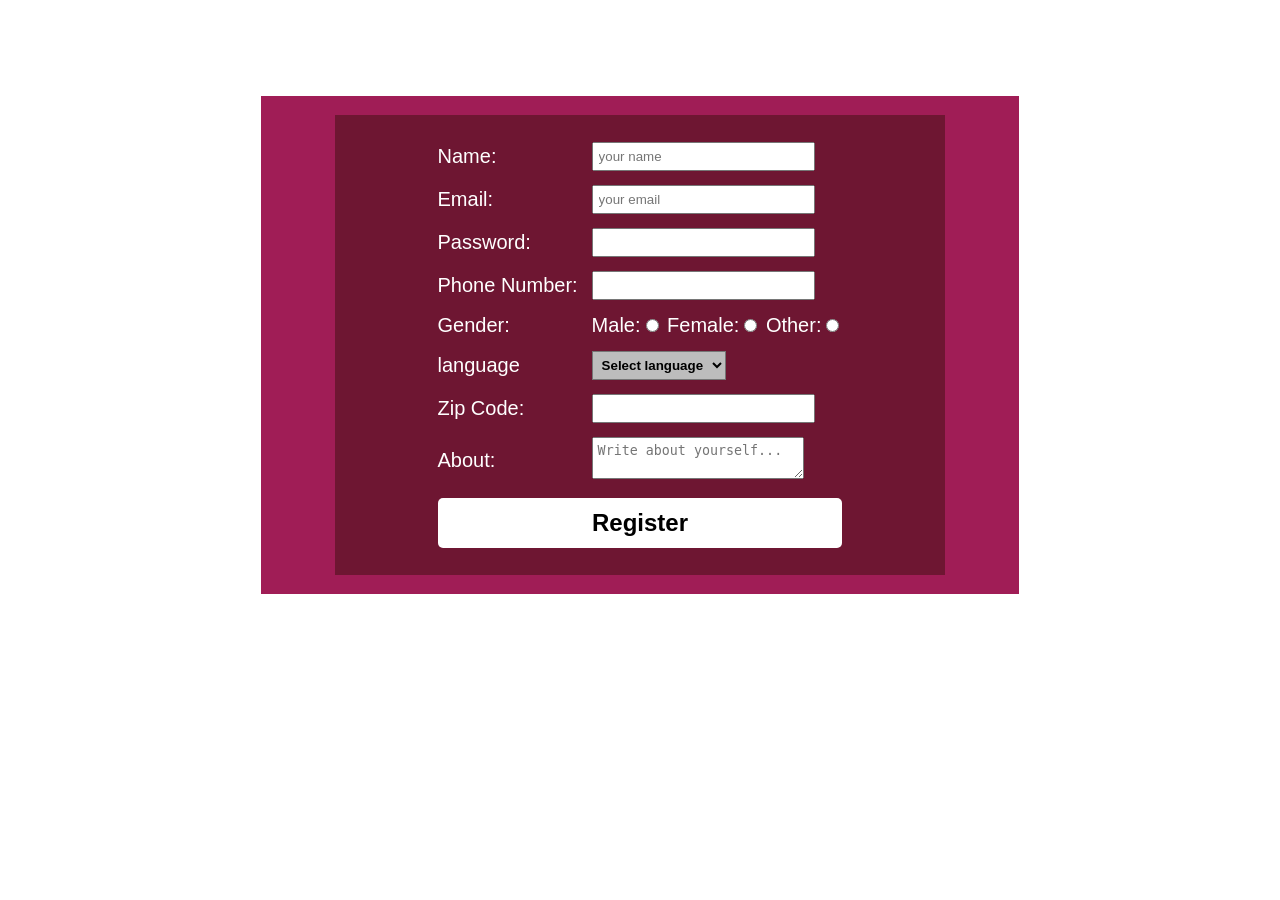
<file: task2.7.html>
<!DOCTYPE html>
<html lang="en">
<head>
    <meta charset="UTF-8">
    <meta name="viewport" content="width=device-width, initial-scale=1.0">
    <title>Document</title>
    <link rel="stylesheet" href="Task2.7.css">
</head>
<body>
    <div class="container">
        <div class="content">
            <div class="table-form">
                <form action="#">
                    <table>
                        <tr>
                            <td> 
                                <label for="name">Name:</label> 
                            </td>
                            <td> 
                                <input type="text" name="name" placeholder="your name" size="25"/> 
                            </td>
                        </tr>
                        <tr>
                            <td> 
                                <label for="email">Email:</label> 
                            </td>
                            <td> 
                                <input type="text" name="email" placeholder="your email" size="25"/> 
                            </td>
                        </tr>
                        <tr>
                            <td> 
                                <label for="pwd">Password:</label> 
                            </td>
                            <td> 
                                <input type="password" name="pwd" size="25"/> 
                            </td>
                        </tr>
                        <tr>
                            <td> 
                                <label for="phno">Phone Number:</label> 
                            </td>
                            <td> 
                                <input type="text" name="phno" size="25"/> 
                            </td>
                        </tr>
                        <tr>
                            <td> 
                                <label for="gender">Gender:</label> 
                            </td>
                            <td> 
                                Male:<input type="radio" name="gender" />
                                Female:<input type="radio" name="gender" />
                                Other:<input type="radio" name="gender" />
                            </td>
                        </tr>
                        <tr>
                            <td> 
                                <label for="lang">language</label> 
                            </td>
                            <td> 
                                <select>
                                    <option>Select language</option>
                                    <option value="en">English</option>
                                    <option value="hi">Hindi</option>
                                    <option value="tm">Tamil</option>
                                    <option value="tu">Teulgu</option>
                                    <option value="ml">Malayalam</option>
                                    <option value="hr">Harayanavi</option>
                                    <option value="ma">Marathi</option>
                                    <option value="gj">Gujarati</option>
                                </select>
                            </td>
                        </tr>
                        <tr>
                            <td> 
                                <label for="zip">Zip Code:</label> 
                            </td>
                            <td> 
                                <input type="text" name="zip" size="25"/> 
                            </td>
                        </tr>
                        <tr>
                            <td> 
                                <label for="abt">About:</label> 
                            </td>
                            <td> 
                                <textarea type="text" name="abt" placeholder="Write about yourself..." style width="25"></textarea>
                            </td>
                        </tr>
                        <tr>
                            <td class="button" colspan="2"> 
                                <input class="button" type="submit" value="Register"/> 
                            </td> 
                        </tr>
                    </table>
                </form>
            </div>
        </div>
    </div> 
</body>
</html>
</file>
<file: Task2.1.css>
table#tab1{
    border: 1px solid black;
    border-radius: 10px;
}

#tab1 th, #tab1 td{
    border: 1px solid black;
    border-radius: 10px;
    background-color: lightblue;
}

#tab2 td{
    border: 2px solid rgb(175, 179, 61);
}

td#c1 {
    border-radius: 4px;
}
td#c2 {
    border-radius: 6px;
}
td#c3 {
    border-radius: 10px;
}
td#c4 {
    border-radius: 6px;
}
td#c5 {
    border-radius: 2px;
}
td#c6 {
    border-radius: 10px;
}
td#c7 {
    border-radius: 50%;
}
td#c8 {
    border-radius: 3px;
}
td#c9 {
    border-top-right-radius: 12px;
    border-bottom-left-radius: 15px;
}
</file>
<file: Task2.2.css>
ul#hor {
    list-style-type: none;
    margin: 0;
    padding: 0;
    overflow: hidden;
    background-color: #c6c6c6;
  }
  
  #hor li {
    float: left;
    border-right:1px solid blue;
  }
  
  #hor li a {
    display: block;
    color: blue;
    text-align: center;
    padding: 8px 16px;
    text-decoration: none;
  }
  
  #hor li a:hover {
    background-color: #8e8e8e;
  }
  
  #hor li a.active {
    background-color: #606060;
    color: white;
  }
  
ul#ver {
    list-style-type: none;
    margin: 0;
    padding: 0;
    width: 200px;
    background-color: lightblue;
  }
  
 #ver li a {
    display: block;
    color: blue;
    padding: 8px 16px;
    text-decoration: none;
  }
  
  #ver li a.active {
    background-color: orange;
    color: white;
  }
  
  #ver li a:hover{
    background-color: yellow;
    color: black;
  }
</file>
<file: Task2.3.css>
table {
    font-family: Arial;
    border-collapse: collapse;
    width: 100%;
}
  
td, th {
    padding: 12px;
}
  
tr:nth-child(even){
    background-color: rgb(221, 221, 221);
}
  
tr:hover {
    background-color: rgb(41, 41, 41);
    color: white;
}

th {
    padding-top: 14px;
    padding-bottom: 14px;
    text-align: left;
    background-color: rgb(23, 176, 122);
    color: white;
}
</file>
<file: Task2.4.css>
#sidebar a {
    position: absolute;
    left: -80px;
    transition: 0.3s;
    padding: 15px;
    width: 100px;
    text-decoration: none;
    font-size: 20px;
    color: white;
    border-radius: 0 5px 5px 0;
  }
  
  #sidebar a:hover {
    left: 0;
  }
  
  #Home {
    top: 20px;
    background-color: rgb(10, 173, 108);
  }
  
  #Java {
    top: 80px;
    background-color: rgb(37, 151, 239);
  }
  
  #HTML {
    top: 140px;
    background-color: rgb(244, 64, 44);
  }
  
  #CSS {
    top: 200px;
    background-color: rgb(81, 81, 81);
  }
</file>
<file: Task2.5.css>
body {
    background-color: rgb(226, 216, 83);
}

#nav a {
    position: absolute;
    left: 20px;
    transition: 0.3s;
    padding: 4px;
    width: 120px;
    text-decoration: none;
    font-size: 18px;
    background-color: white;
    color: blue;
    border-right: 18px solid black;
  }
  
  #nav a:hover {
    width: 1px;
    white-space: nowrap;
    background-color: rgb(0, 0, 0);
    border-right: 137px solid black;
    color: white;
  }

  #nav a.active {
    color: purple;
  }

  #nav a.active:hover {
    color: white;
  }
  
  #hmpg {
    top: 40px;
  }
  
  #mus {
    top: 77px;
  }
  
  #mytwn {
    top: 114px;
  }
  
  #lnks {
    top: 151px;
  }

#content h1 {
    font-family: Arial, Helvetica, sans-serif;
    margin-left: 200px;
    color: purple;
}

#content p {
    font-family: Arial, Helvetica, sans-serif;
    margin-left: 200px;
    color: purple;
}

hr {
    border: none;
    border-top: 1px dotted purple;
    color: #fff;
    /* background-color: #fff; */
    height: 1px;
    margin-left: 200px;
    width: 350px;
  }
</file>
<file: Task2.7.css>
body {
    display: flex;
    flex-direction: column;
    align-items: center;
    justify-content: center;
}
.container {
    position: relative;
    width: 50%;
    padding: 1.5% 5%;
    margin: 7% 20%;
    background-color: rgb(160, 29, 86);
    display: flex;
    flex-direction: column;
    align-items: center;
    justify-content: center;
}

.content {
    position: relative;
    height: auto;
    background-color: rgb(110, 22, 50);
    display: flex;
    flex-direction: column;
    align-items: last baseline;
    justify-content: center;
    padding: 3% 15%;
}

.table-form {
    align-items: center;
    justify-content: center;
    color: white;
    font-size: 20px;
    font-family: Arial, Helvetica, sans-serif;
}

.table-form input, .table-form select{
    padding: 5px;
}

.table-form select {
    background-color: rgb(189, 189, 189);
    font-weight: 550;
}

td {
    padding: 6px;
}

textarea {
    width: 80%;
    height: auto;
    padding: 5px;
  }

.button {
    border: none;
    align-items: center;
    justify-content: center;
    transition: all 0.5s ease-in-out;
}

.button input {
    border-radius: 5px;
    width: 100%;
    height: 50px;
    background-color: white;
    font-weight: 600;
    font-size: x-large;
}

.button :hover {
    background-color: black;
    color: white;
}
</file>
